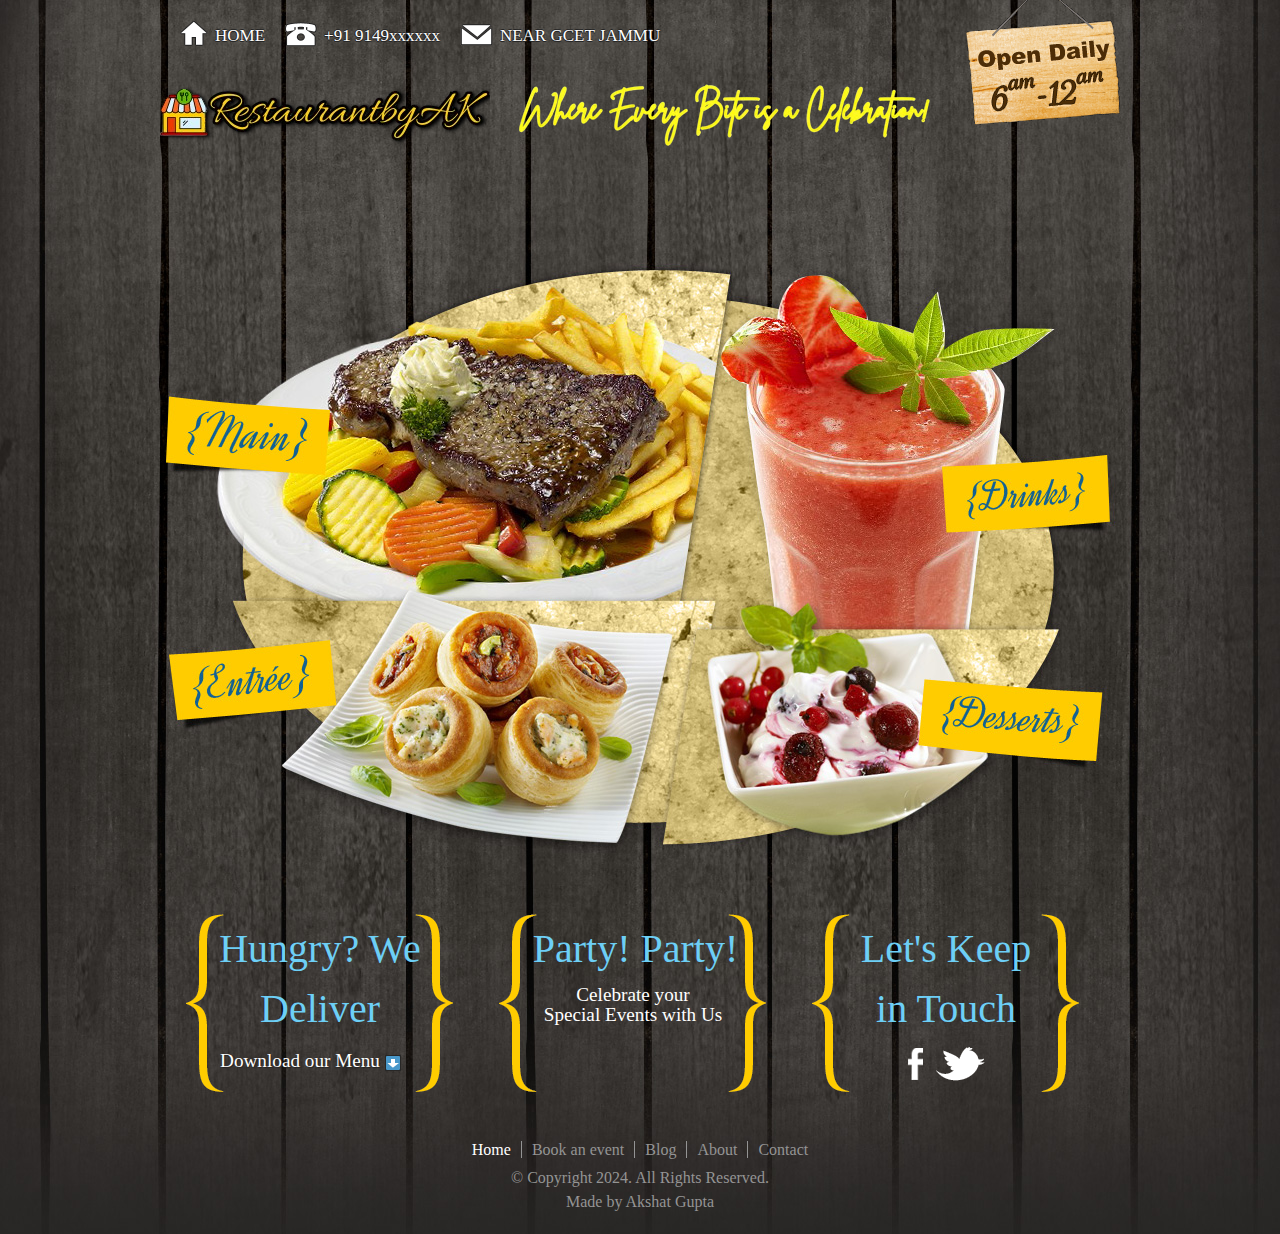
<file: index.html>
<!DOCTYPE html>
<html>

<head>
	<title>RestaurantbyAK</title>
	<meta charset="UTF-8">
	<link rel="stylesheet" type="text/css" href="css/style.css">
	</head>

<body>
	<div id="header">
		<span class="signboard"></span>
		<ul id="infos">
			<li class="home">
				<a href="index.html">HOME</a>
			</li>
			<li class="phone">
				<a href="contact.html">+91 9149xxxxxx</a>
			</li>
			<li class="address">
				<a href="contact.html">NEAR GCET JAMMU</a>
			</li>
		</ul>
		<a href="index.html" id="logo"></a>
		<a href="entree.html" class="tagline"></a>
	</div>

	<div id="body">
		<ul id="featured">
			<li class="main">
				<a href="menu.html"></a>
			</li>
			<li class="drinks">
				<a href="drinks.html"></a>
			</li>
			<li class="entree">
				<a href="entree.html"></a>
			</li>
			<li class="desserts">
				<a href="desserts.html"></a>
			</li>
		</ul>
	</div>
	<div id="footer">
		<ul class="advertise">
			<li class="delivery">
				<h2>Hungry? We Deliver</h2>
				<a href="menu.html">Download our Menu</a>
			</li>
			<li class="event">
				<h2>Party! Party!</h2>
				<p>Celebrate your<br> Special Events with Us</p>
			</li>
			<li class="connect">
				<h2>Let's Keep in Touch</h2>
				<a href="#" target="_blank" class="fb" title="Facebook"></a>
				<a href="#" target="_blank" class="twitr" title="Twitter"></a>
			</li>
		</ul>
		<div>
			<ul class="navigation">
				<li class="selected"><a href="index.html">Home</a></li>
				<li><a href="booking.html">Book an event</a></li>
				<li><a href="blog.html">Blog</a></li>
				<li><a href="about.html">About</a></li>
				<li class="last"><a href="contact.html">Contact</a></li>
			</ul>
			<span>&copy; Copyright 2024. All Rights Reserved.<br> Made by Akshat Gupta</span>
		</div>
	</div>
</body>

</html>
</file>
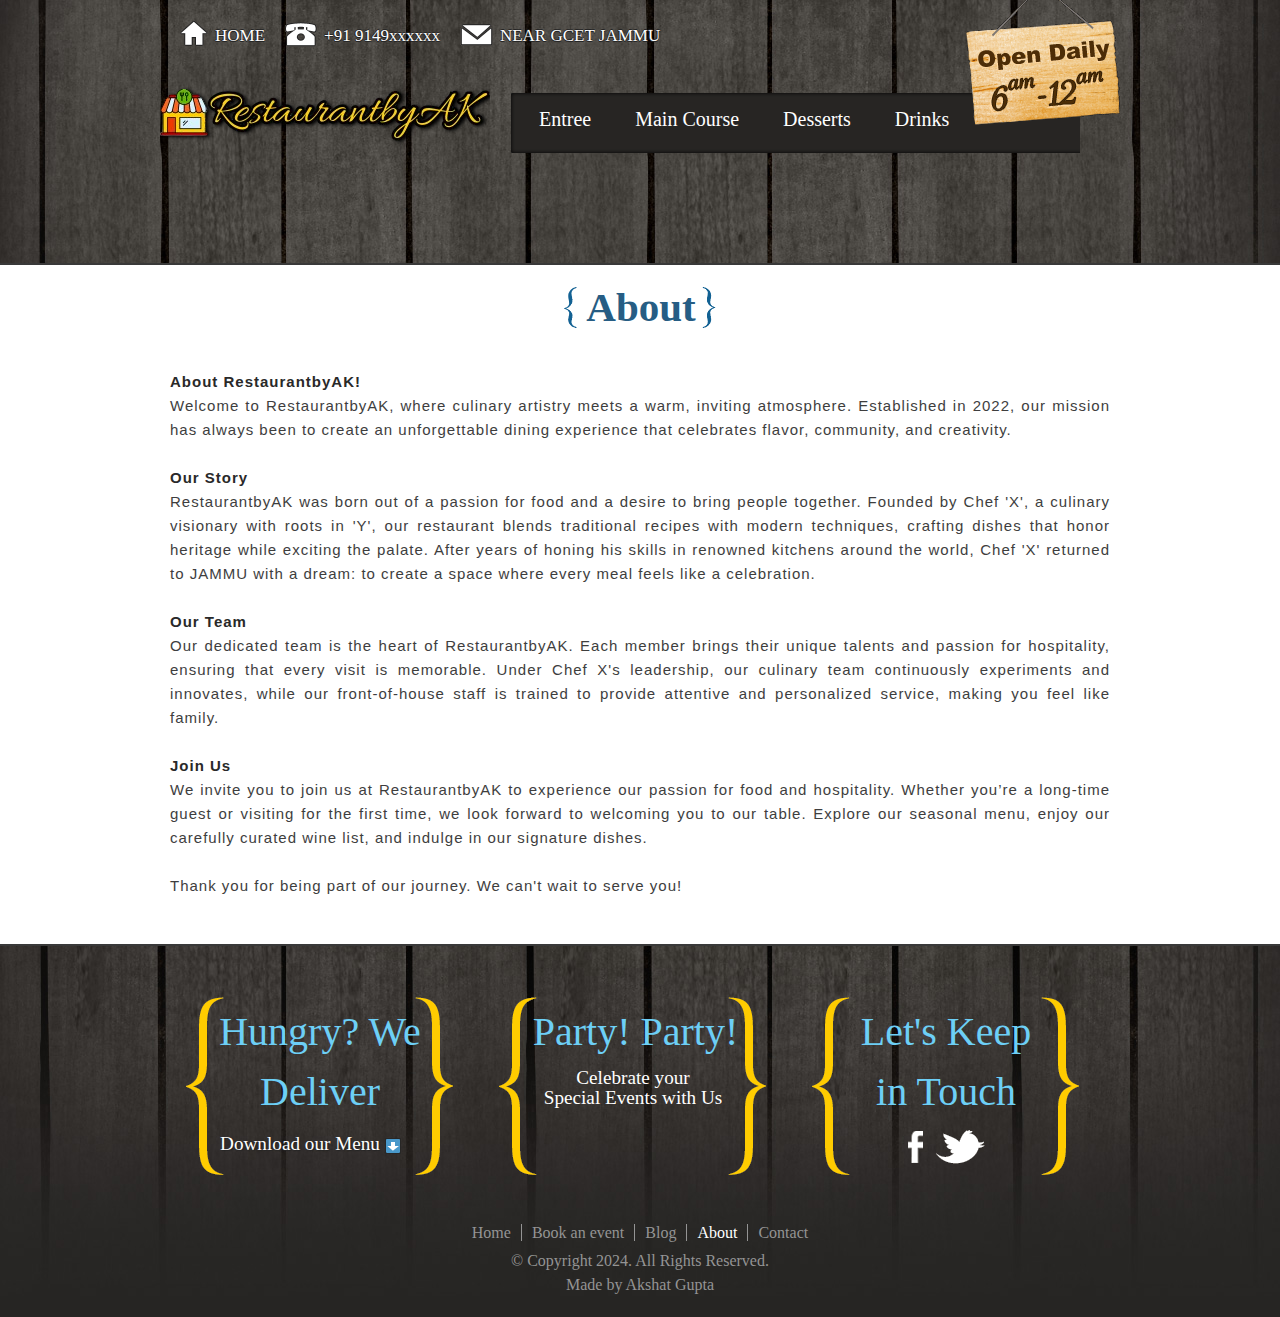
<file: about.html>
<!DOCTYPE html>
<html>

<head>
	<title>About - RestaurantbyAK</title>
	<meta charset="UTF-8">
	<link rel="stylesheet" type="text/css" href="css/style.css">
</head>

<body>
	<div id="header">
		<span class="signboard"></span>
		<ul id="infos">
			<li class="home">
				<a href="index.html">HOME</a>
			</li>
			<li class="phone">
				<a href="contact.html">+91 9149xxxxxx</a>
			</li>
			<li class="address">
				<a href="contact.html">NEAR GCET JAMMU</a>
			</li>
		</ul>

		<a href="index.html" id="logo"></a>
		<ul id="navigation">
			<li><a href="entree.html"><span>Entree</span></a></li>
			<li class="main"><a href="menu.html"><span>Main Course</span></a></li>
			<li><a href="desserts.html"><span>Desserts</span></a></li>
			<li><a href="drinks.html"><span>Drinks</span></a></li>
		</ul>
	</div>
	<div id="contents">
		<h2 class="aboutus"><span>About</span></h2>
		<div id="aboutus">
			<h3>About RestaurantbyAK!</h3>
			<p>
				Welcome to RestaurantbyAK, where culinary artistry meets a warm, inviting atmosphere. Established in
				2022, our mission has always been to create an unforgettable dining experience that celebrates flavor,
				community, and creativity.</p>
			<h3>Our Story</h3>
			<p>
				RestaurantbyAK was born out of a passion for food and a desire to bring people together. Founded by Chef
				'X', a culinary visionary with roots in 'Y', our restaurant blends traditional recipes with modern
				techniques, crafting dishes that honor heritage while exciting the palate. After years of honing his
				skills in renowned kitchens around the world, Chef 'X' returned to JAMMU with a dream: to create a space
				where every meal feels like a celebration.
			</p>
			<h3>Our Team</h3>
			<p>
				Our dedicated team is the heart of RestaurantbyAK. Each member brings their unique talents and passion
				for hospitality, ensuring that every visit is memorable. Under Chef X's leadership, our culinary team
				continuously experiments and innovates, while our front-of-house staff is trained to provide attentive
				and personalized service, making you feel like family.
			</p>
			<h3>Join Us</h3>
			<p>
				We invite you to join us at RestaurantbyAK to experience our passion for food and hospitality. Whether
				you’re a long-time guest or visiting for the first time, we look forward to welcoming you to our table.
				Explore our seasonal menu, enjoy our carefully curated wine list, and indulge in our signature dishes.
			</p>
			<p> Thank you for being part of our journey. We can't wait to serve you! </p>
		</div>
	</div>

	<div id="footer">
		<ul class="advertise">
			<li class="delivery">
				<h2>Hungry? We Deliver</h2>
				<a href="menu.html">Download our Menu</a>
			</li>
			<li class="event">
				<h2>Party! Party!</h2>
				<p>Celebrate your</p>
				<p>Special Events with Us</p>
			</li>
			<li class="connect">
				<h2>Let's Keep in Touch</h2>
				<a href="#" target="_blank" class="fb" title="Facebook"></a>
				<a href="#" target="_blank" class="twitr" title="Twitter"></a>
			</li>
		</ul>
		<div>
			<ul class="navigation">
				<li><a href="index.html">Home</a></li>
				<li><a href="booking.html">Book an event</a></li>
				<li><a href="blog.html">Blog</a></li>
				<li class="selected"><a href="about.html">About</a></li>
				<li class="last"><a href="contact.html">Contact</a></li>
			</ul>
			<span>&copy; Copyright 2024. All Rights Reserved.<br>Made by Akshat Gupta</span>
		</div>
	</div>
</body>

</html>
</file>
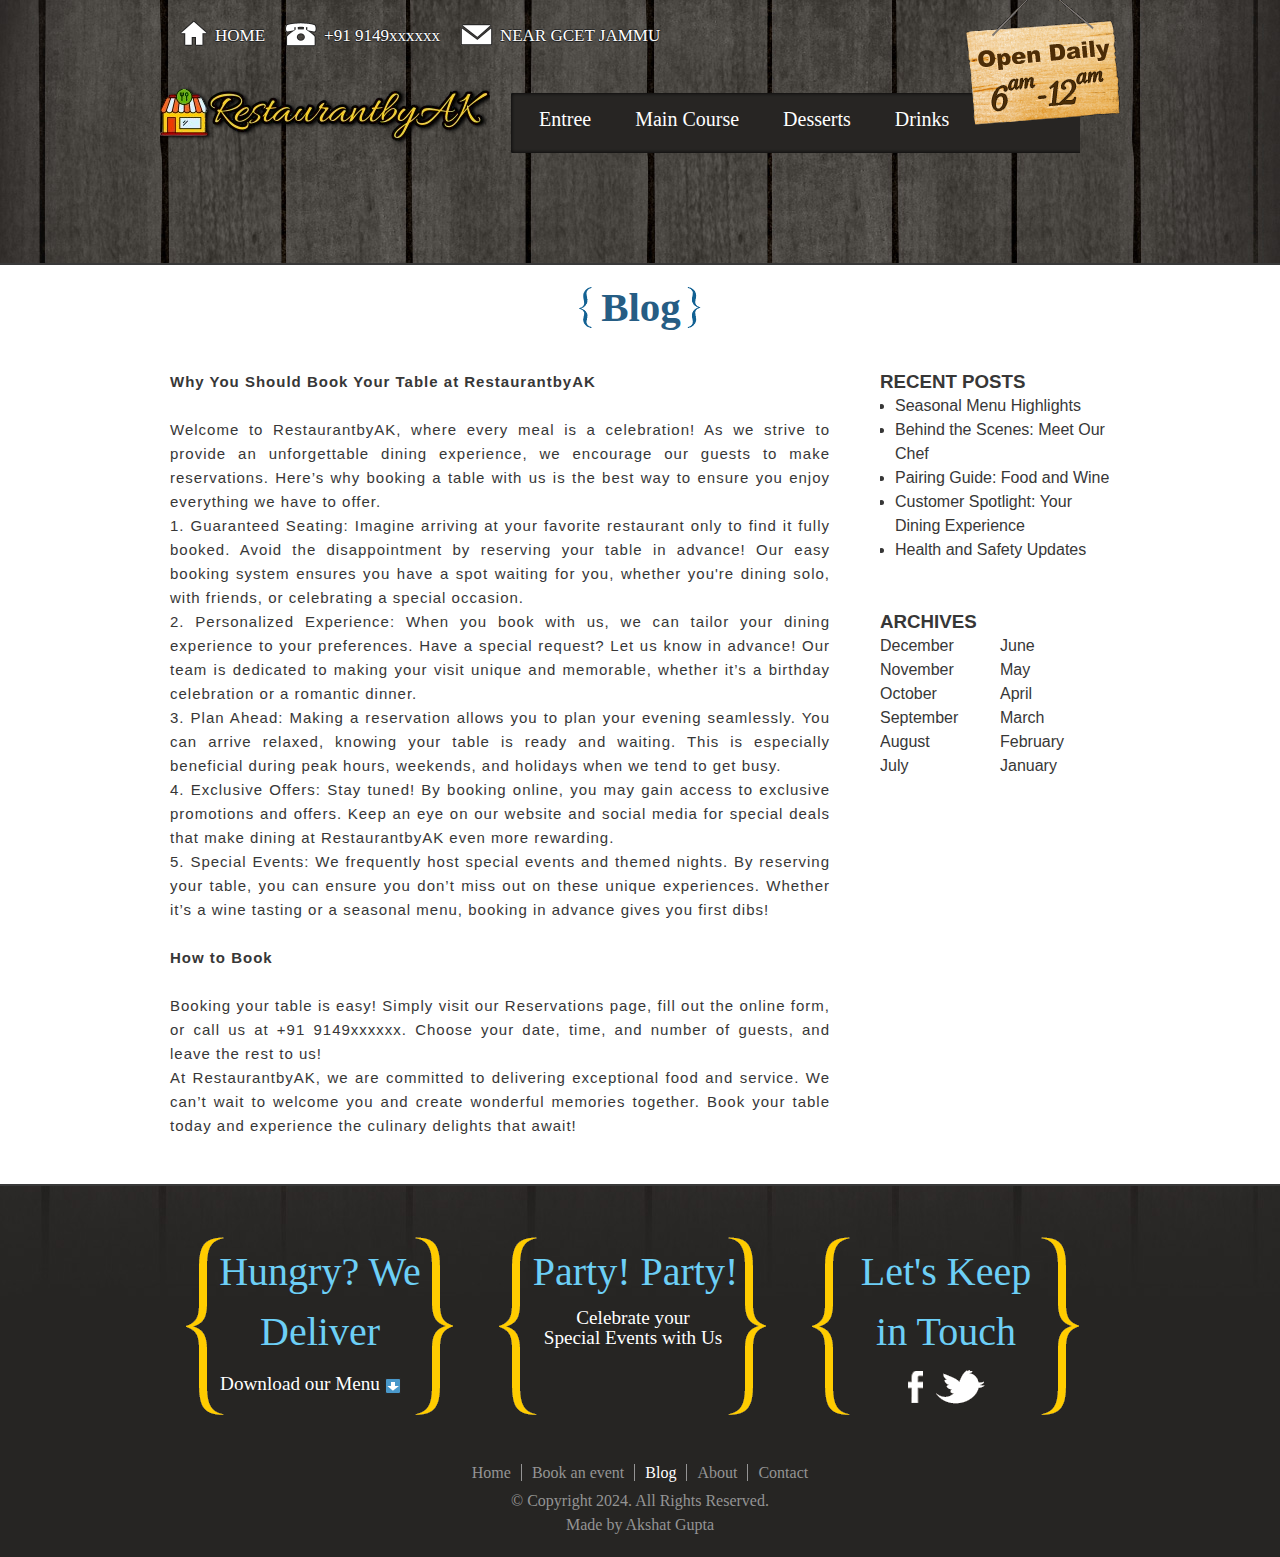
<file: blog.html>
<!DOCTYPE html>
<html>

<head>
	<title>Blog - RestaurantbyAK</title>
	<meta charset="UTF-8">
	<link rel="stylesheet" type="text/css" href="css/style.css">
</head>

<body>
	<div id="header">
		<span class="signboard"></span>
		<ul id="infos">
			<li class="home">
				<a href="index.html">HOME</a>
			</li>
			<li class="phone">
				<a href="contact.html">+91 9149xxxxxx</a>
			</li>
			<li class="address">
				<a href="contact.html">NEAR GCET JAMMU</a>
			</li>
		</ul>
		<a href="index.html" id="logo"></a>
		<ul id="navigation">
			<li><a href="entree.html"><span>Entree</span></a></li>
			<li class="main"><a href="menu.html"><span>Main Course</span></a></li>
			<li><a href="desserts.html"><span>Desserts</span></a></li>
			<li><a href="drinks.html"><span>Drinks</span></a></li>
		</ul>
	</div>
	<div id="contents">
		<h2><span>Blog</span></h2>
		<div id="blogs">
			<div class="sidebar">
				<div class="posts">
					<h3>Recent Posts</h3>
					<ul>
						<li><a href="blog.html">Seasonal Menu Highlights</a></li>
						<li><a href="blog.html">Behind the Scenes: Meet Our Chef</a></li>
						<li><a href="blog.html">Pairing Guide: Food and Wine</a></li>
						<li><a href="blog.html">Customer Spotlight: Your Dining Experience</a></li>
						<li><a href="blog.html">Health and Safety Updates</a></li>
					</ul>
				</div>
				<div class="archives">
					<h3>Archives</h3>
					<ul>
						<li><a href="">December</a></li>
						<li><a href="">June</a></li>
						<li><a href="">November</a></li>
						<li><a href="">May</a></li>
						<li><a href="">October</a></li>
						<li><a href="">April</a></li>
						<li><a href="">September</a></li>
						<li><a href="">March</a></li>
						<li><a href="">August</a></li>
						<li><a href="">February</a></li>
						<li><a href="">July</a></li>
						<li><a href="">January</a></li>
					</ul>
				</div>
			</div>
			<div class="section">
				<p> <b>Why You Should Book Your Table at RestaurantbyAK</b><br>
					Welcome to RestaurantbyAK, where every meal is a celebration! As we strive to provide an
					unforgettable dining experience, we encourage our guests to make reservations. Here’s why booking a
					table with us is the best way to ensure you enjoy everything we have to offer.
					<br>
					1. Guaranteed Seating:
					Imagine arriving at your favorite restaurant only to find it fully booked. Avoid the disappointment
					by reserving your table in advance! Our easy booking system ensures you have a spot waiting for you,
					whether you're dining solo, with friends, or celebrating a special occasion.
					<br>
					2. Personalized Experience:
					When you book with us, we can tailor your dining experience to your preferences. Have a special
					request? Let us know in advance! Our team is dedicated to making your visit unique and memorable,
					whether it’s a birthday celebration or a romantic dinner.
					<br>
					3. Plan Ahead:
					Making a reservation allows you to plan your evening seamlessly. You can arrive relaxed, knowing
					your table is ready and waiting. This is especially beneficial during peak hours, weekends, and
					holidays when we tend to get busy.
					<br>
					4. Exclusive Offers:
					Stay tuned! By booking online, you may gain access to exclusive promotions and offers. Keep an eye
					on our website and social media for special deals that make dining at RestaurantbyAK even more
					rewarding.
					<br>
					5. Special Events:
					We frequently host special events and themed nights. By reserving your table, you can ensure you
					don’t miss out on these unique experiences. Whether it’s a wine tasting or a seasonal menu, booking
					in advance gives you first dibs!
					<br>
				<p><b>How to Book</b>
					<br>Booking your table is easy! Simply visit our Reservations page, fill out the online form, or
					call us at +91 9149xxxxxx. Choose your date, time, and number of guests, and leave the rest to us!
					<br>
					At RestaurantbyAK, we are committed to delivering exceptional food and service. We can’t wait to
					welcome you and create wonderful memories together. Book your table today and experience the
					culinary delights that await!
				</p>
			</div>
		</div>
	</div>
	<div id="footer">
		<ul class="advertise">
			<li class="delivery">
				<h2>Hungry? We Deliver</h2>
				<a href="menu.html">Download our Menu</a>
			</li>
			<li class="event">
				<h2>Party! Party!</h2>
				<p>Celebrate your</p>
				<p>Special Events with Us</p>
			</li>
			<li class="connect">
				<h2>Let's Keep in Touch</h2>
				<a href="#" target="_blank" class="fb" title="Facebook"></a>
				<a href="#" target="_blank" class="twitr" title="Twitter"></a>
			</li>
		</ul>
		<div>
			<ul class="navigation">
				<li><a href="index.html">Home</a></li>
				<li><a href="booking.html">Book an event</a></li>
				<li class="selected"><a href="blog.html">Blog</a></li>
				<li><a href="about.html">About</a></li>
				<li class="last"><a href="contact.html">Contact</a></li>
			</ul>
			<span>&copy; Copyright 2024. All Rights Reserved.<br>Made by Akshat Gupta</span>
		</div>
	</div>
</body>

</html>
</file>
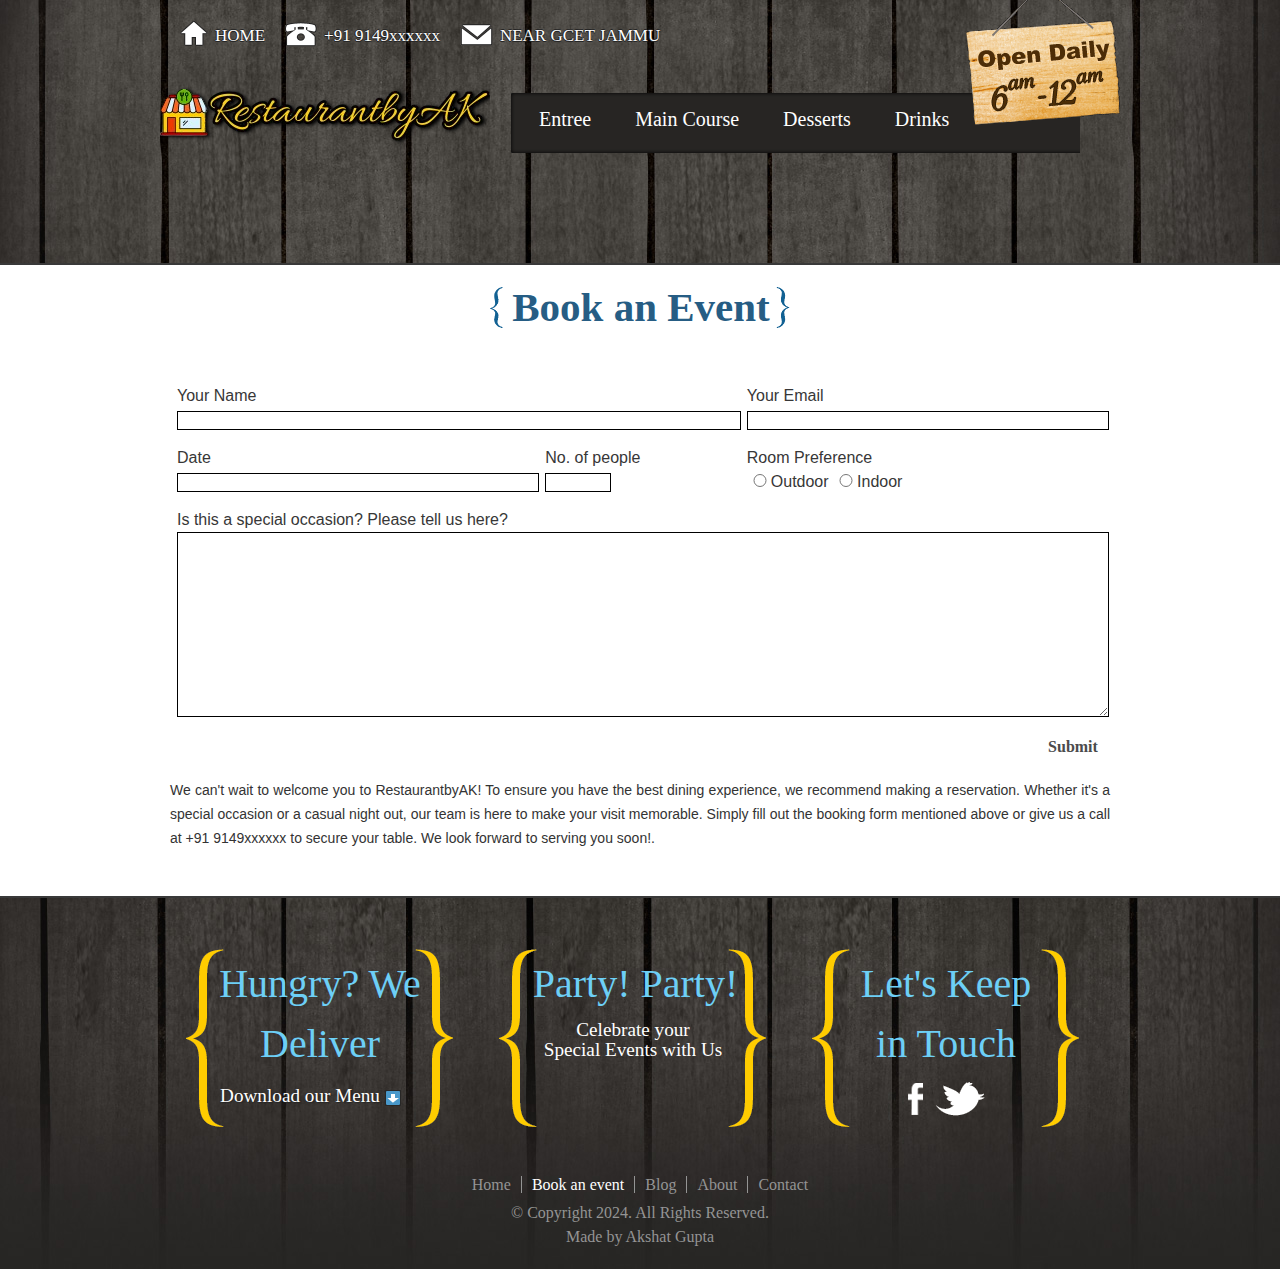
<file: booking.html>
<!DOCTYPE html>
<html>

<head>
	<title>Book An Event - RestaurantbyAK</title>
	<meta charset="UTF-8">
	<link rel="stylesheet" type="text/css" href="css/style.css">
</head>

<body>
	<div id="header">
		<span class="signboard"></span>
		<ul id="infos">
			<li class="home">
				<a href="index.html">HOME</a>
			</li>
			<li class="phone">
				<a href="contact.html">+91 9149xxxxxx</a>
			</li>
			<li class="address">
				<a href="contact.html">NEAR GCET JAMMU</a>
			</li>
		</ul>
		<a href="index.html" id="logo"></a>
		<ul id="navigation">
			<li><a href="entree.html"><span>Entree</span></a></li>
			<li class="main"><a href="menu.html"><span>Main Course</span></a></li>
			<li><a href="desserts.html"><span>Desserts</span></a></li>
			<li><a href="drinks.html"><span>Drinks</span></a></li>
		</ul>
	</div>
	<div id="contents">
		<h2 class="booking"><span>Book an Event</span></h2>
		<div id="booking">
			<form action="" method="">
				<table>
					<tbody>
						<tr>
							<td colspan="2"><span>Your Name</span><input type="text" class="name"></td>
							<td><span>Your Email</span><input type="text"></td>
						</tr>
						<tr>
							<td><span>Date</span><input type="text"></td>
							<td><span>No. of people</span><input type="text" class="number"></td>
							<td>
								<span>Room Preference</span>
								<label for="outdoor"><input type="radio" class="radio" id="outdoor"
										name="preference">Outdoor</label>
								<label for="indoor"><input type="radio" class="radio" id="indoor"
										name="preference">Indoor</label>
							</td>
						</tr>
						<tr>
							<td colspan="3">
								<span>Is this a special occasion? Please tell us here?</span>
								<textarea></textarea>
								<input type="submit" value="Submit" class="button">
							</td>
						</tr>
					</tbody>
				</table>
			</form>
			<p>
				We can't wait to welcome you to RestaurantbyAK! To ensure you have the best dining experience, we
				recommend making a reservation. Whether it's a special occasion or a casual night out, our team is here
				to make your visit memorable. Simply fill out the booking form mentioned above or give us a call at +91
				9149xxxxxx to secure your table. We look forward to serving you soon!</a>.
			</p>
		</div>
	</div>
	<div id="footer">
		<ul class="advertise">
			<li class="delivery">
				<h2>Hungry? We Deliver</h2>
				<a href="menu.html">Download our Menu</a>
			</li>
			<li class="event">
				<h2>Party! Party!</h2>
				<p>Celebrate your</p>
				<p>Special Events with Us</p>
			</li>
			<li class="connect">
				<h2>Let's Keep in Touch</h2>
				<a href="#" target="_blank" class="fb" title="Facebook"></a>
				<a href="#" target="_blank" class="twitr" title="Twitter"></a>
			</li>
		</ul>
		<div>
			<ul class="navigation">
				<li><a href="index.html">Home</a></li>
				<li class="selected"><a href="booking.html">Book an event</a></li>
				<li><a href="blog.html">Blog</a></li>
				<li><a href="about.html">About</a></li>
				<li class="last"><a href="contact.html">Contact</a></li>
			</ul>
			<span>&copy; Copyright 2024. All Rights Reserved.<br>Made by Akshat Gupta</span>
		</div>
	</div>
</body>

</html>
</file>
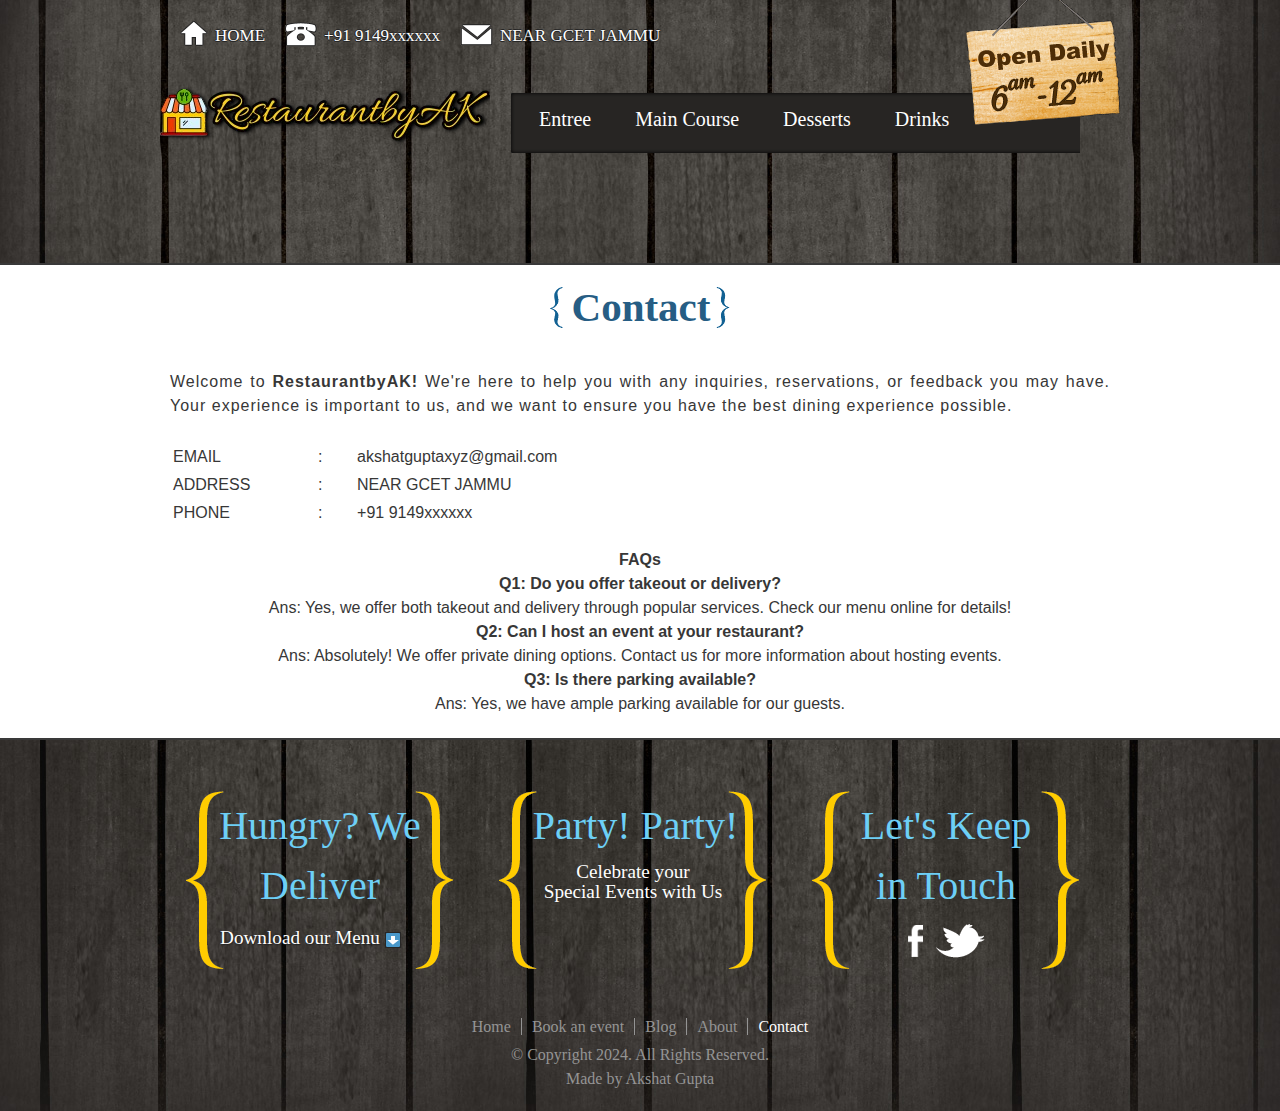
<file: contact.html>
<!DOCTYPE html>
<html>

<head>
	<title>Contact Us - RestaurantbyAK</title>
	<meta charset="UTF-8">
	<link rel="stylesheet" type="text/css" href="css/style.css">
</head>

<body>
	<div id="header">
		<span class="signboard"></span>
		<ul id="infos">
			<li class="home">
				<a href="index.html">HOME</a>
			</li>
			<li class="phone">
				<a href="contact.html">+91 9149xxxxxx</a>
			</li>
			<li class="address">
				<a href="contact.html">NEAR GCET JAMMU</a>
			</li>
		</ul>
		<a href="index.html" id="logo"></a>
		<ul id="navigation">
			<li><a href="entree.html"><span>Entree</span></a></li>
			<li class="main"><a href="menu.html"><span>Main Course</span></a></li>
			<li><a href="desserts.html"><span>Desserts</span></a></li>
			<li><a href="drinks.html"><span>Drinks</span></a></li>
		</ul>
	</div>

	<div id="contents">
		<h2 class="contact-us"><span>Contact</span></h2>
		<div>
			<p>Welcome to <b>RestaurantbyAK!</b>
				We're here to help you with any inquiries, reservations, or feedback you may have. Your experience is
				important to us, and we want to ensure you have the best dining experience possible.</p>
			<table class="contact-details">
				<tbody>
					<tr>
						<td>EMAIL</td>
						<td>:</td>
						<td>akshatguptaxyz@gmail.com</td>
					</tr>
					<tr>
						<td>ADDRESS</td>
						<td>:</td>
						<td>NEAR GCET JAMMU</td>
					</tr>
					<tr>
						<td>PHONE</td>
						<td>:</td>
						<td>+91 9149xxxxxx</td>
					</tr>
				</tbody>
			</table>
		</div>
		<div>
			<b> FAQs </b> <br>
			<b>Q1: Do you offer takeout or delivery?</b> <br>
			Ans: Yes, we offer both takeout and delivery through popular services. Check our menu online for details!
			<br>
			<b>Q2: Can I host an event at your restaurant?</b> <br>
			Ans: Absolutely! We offer private dining options. Contact us for more information about hosting events.
			<br>
			<b>Q3: Is there parking available?</b> <br>
			Ans: Yes, we have ample parking available for our guests.
		</div>
	</div>
	<div id="footer">
		<ul class="advertise">
			<li class="delivery">
				<h2>Hungry? We Deliver</h2>
				<a href="menu.html">Download our Menu</a>
			</li>
			<li class="event">
				<h2>Party! Party!</h2>
				<p>Celebrate your</p>
				<p>Special Events with Us</p>
			</li>
			<li class="connect">
				<h2>Let's Keep in Touch</h2>
				<a href="#" target="_blank" class="fb" title="Facebook"></a>
				<a href="#" target="_blank" class="twitr" title="Twitter"></a>
			</li>
		</ul>
		<div>
			<ul class="navigation">
				<li><a href="index.html">Home</a></li>
				<li><a href="booking.html">Book an event</a></li>
				<li><a href="blog.html">Blog</a></li>
				<li><a href="about.html">About</a></li>
				<li class="last selected"><a href="contact.html">Contact</a></li>
			</ul>
			<span>&copy; Copyright 2024. All Rights Reserved.<br>Made by Akshat Gupta</span>
		</div>
	</div>
</body>

</html>
</file>
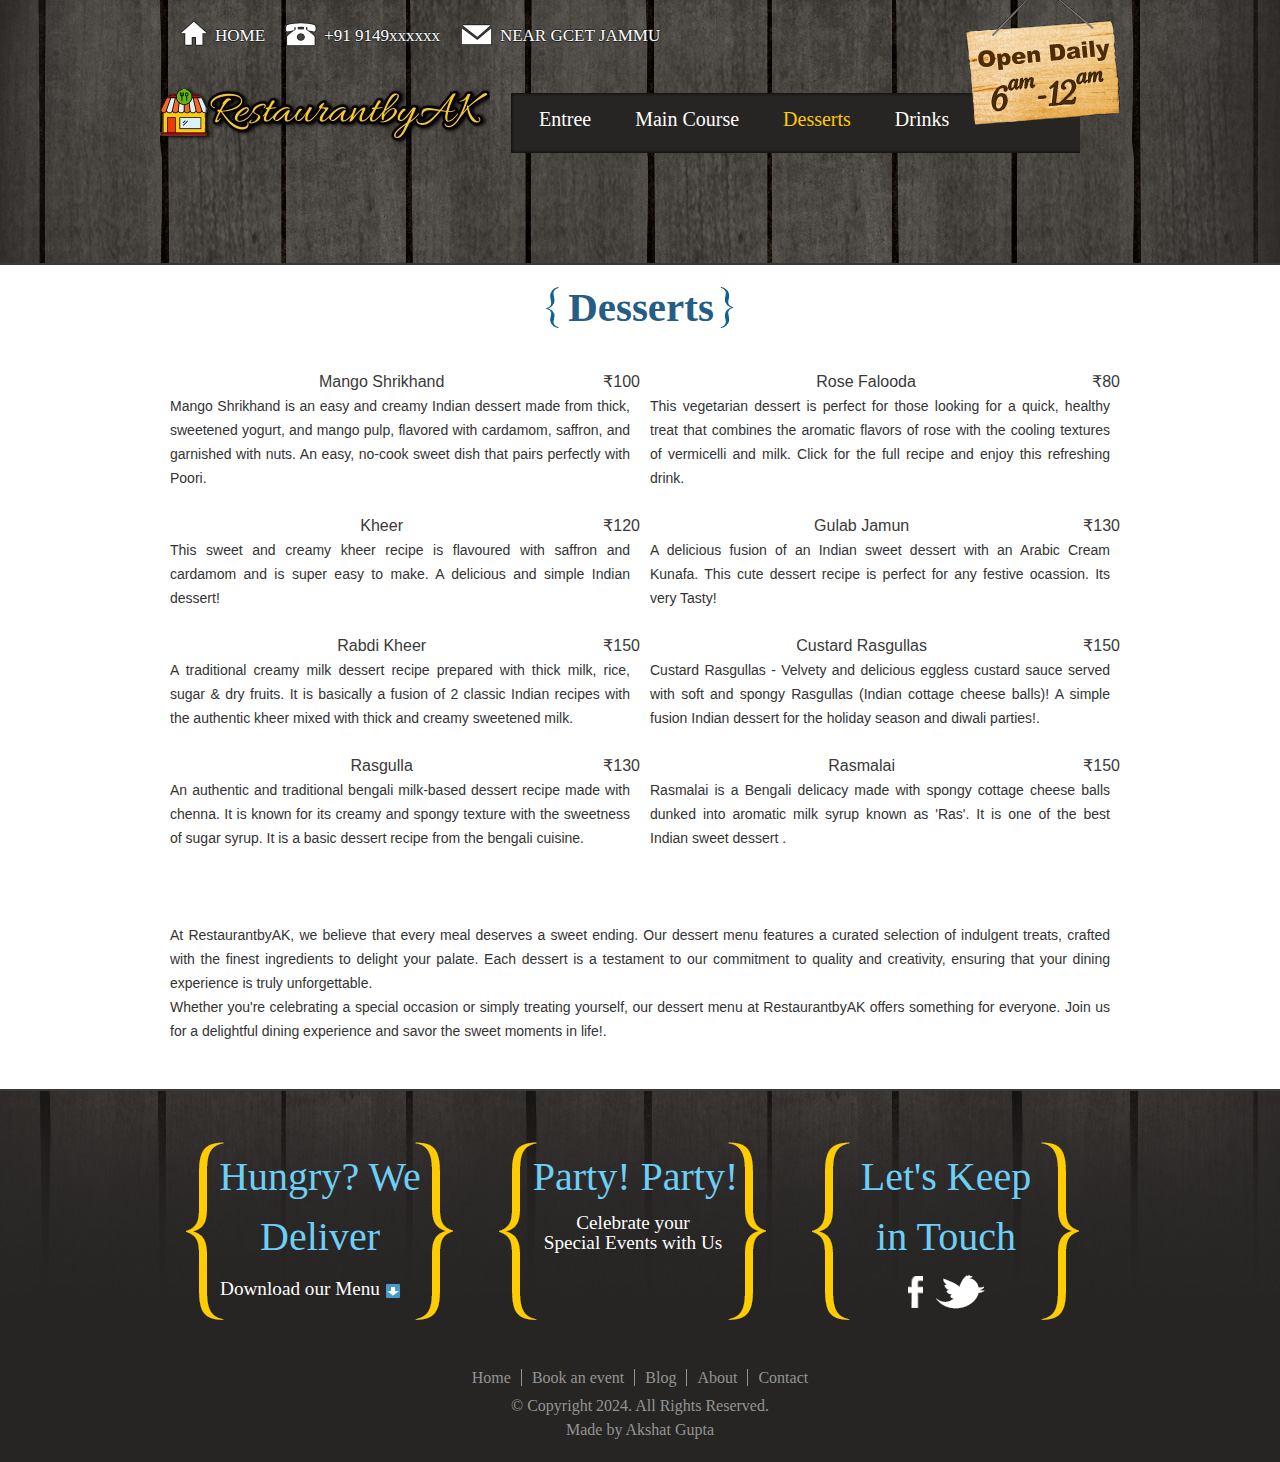
<file: desserts.html>
<!DOCTYPE html>
<html>

<head>
	<title>Desserts - RestaurantbyAK</title>
	<meta charset="UTF-8">
	<link rel="stylesheet" type="text/css" href="css/style.css">
</head>

<body>
	<div id="header">
		<span class="signboard"></span>

		<ul id="infos">
			<li class="home">
				<a href="index.html">HOME</a>
			</li>
			<li class="phone">
				<a href="contact.html">+91 9149xxxxxx</a>
			</li>
			<li class="address">
				<a href="contact.html">NEAR GCET JAMMU</a>
			</li>
		</ul>

		<a href="index.html" id="logo"></a>
		<ul id="navigation">
			<li><a href="entree.html"><span>Entree</span></a></li>
			<li class="main"><a href="menu.html"><span>Main Course</span></a></li>
			<li class="current"><a href="desserts.html"><span>Desserts</span></a></li>
			<li><a href="drinks.html"><span>Drinks</span></a></li>
		</ul>
	</div>

	<div id="contents">
		<h2><span>Desserts</span></h2>
		<div id="menus">
			<ul>
				<li>
					<span class="price">₹100</span>
					Mango Shrikhand
					<p>Mango Shrikhand is an easy and creamy Indian dessert made from thick, sweetened
						yogurt, and mango pulp, flavored with cardamom, saffron, and garnished with nuts. An easy,
						no-cook sweet dish that pairs perfectly with Poori.</p>
				</li>
				<li>
					<span class="price">₹80</span>
					Rose Falooda
					<p>This vegetarian dessert is perfect for those looking for a quick, healthy treat that combines the
						aromatic flavors of rose with the cooling textures of vermicelli and milk. Click for the full
						recipe and enjoy this refreshing drink.</p>
				</li>
				<li>
					<span class="price">₹120</span>
					Kheer
					<p>This sweet and creamy kheer recipe is flavoured with saffron and cardamom and is super easy to
						make. A delicious and simple Indian dessert!</p>
				</li>
				<li>
					<span class="price">₹130</span>
					Gulab Jamun
					<p>A delicious fusion of an Indian sweet dessert with an Arabic Cream Kunafa. This cute dessert
						recipe is perfect for any festive ocassion. Its very Tasty!</p>
				</li>
				<li>
					<span class="price">₹150</span>
					Rabdi Kheer
					<p>A traditional creamy milk dessert recipe prepared with thick milk, rice, sugar & dry fruits. It
						is basically a fusion of 2 classic Indian recipes with the authentic kheer mixed with thick and
						creamy sweetened milk.</p>
				</li>
				<li>
					<span class="price">₹150</span>
					Custard Rasgullas
					<p>Custard Rasgullas - Velvety and delicious eggless custard sauce served with soft and spongy
						Rasgullas (Indian cottage cheese balls)! A simple fusion Indian dessert for the holiday season
						and diwali parties!.</p>
				</li>
				<li>
					<span class="price">₹130</span>
					Rasgulla
					<p>An authentic and traditional bengali milk-based dessert recipe made with chenna. It is known for
						its creamy and spongy texture with the sweetness of sugar syrup. It is a basic dessert recipe
						from the bengali cuisine. </p>
				</li>
				<li>
					<span class="price">₹150</span>
					Rasmalai
					<p>Rasmalai is a Bengali delicacy made with spongy cottage cheese balls dunked into aromatic milk
						syrup known as 'Ras'. It is one of the best Indian sweet dessert .</p>
				</li>
			</ul>
			</li>
			</ul>
			<p>
				At RestaurantbyAK, we believe that every meal deserves a sweet ending. Our dessert menu features a
				curated selection of indulgent treats, crafted with the finest ingredients to delight your palate. Each
				dessert is a testament to our commitment to quality and creativity, ensuring that your dining experience
				is truly unforgettable.
				<br>Whether you're celebrating a special occasion or simply treating yourself, our dessert menu at
				RestaurantbyAK offers something for everyone. Join us for a delightful dining experience and savor the
				sweet moments in life!.
			</p>
		</div>
	</div>

	<div id="footer">
		<ul class="advertise">
			<li class="delivery">
				<h2>Hungry? We Deliver</h2>
				<a href="menu.html">Download our Menu</a>
			</li>
			<li class="event">
				<h2>Party! Party!</h2>
				<p>Celebrate your</p>
				<p>Special Events with Us</p>
			</li>
			<li class="connect">
				<h2>Let's Keep in Touch</h2>
				<a href="#" target="_blank" class="fb" title="Facebook"></a>
				<a href="#" target="_blank" class="twitr" title="Twitter"></a>
			</li>
		</ul>
		<div>
			<ul class="navigation">
				<li><a href="index.html">Home</a></li>
				<li><a href="booking.html">Book an event</a></li>
				<li><a href="blog.html">Blog</a></li>
				<li><a href="about.html">About</a></li>
				<li class="last"><a href="contact.html">Contact</a></li>
			</ul>
			<span>&copy; Copyright 2024. All Rights Reserved.<br>Made by Akshat Gupta</span>
		</div>
	</div>
</body>

</html>
</file>
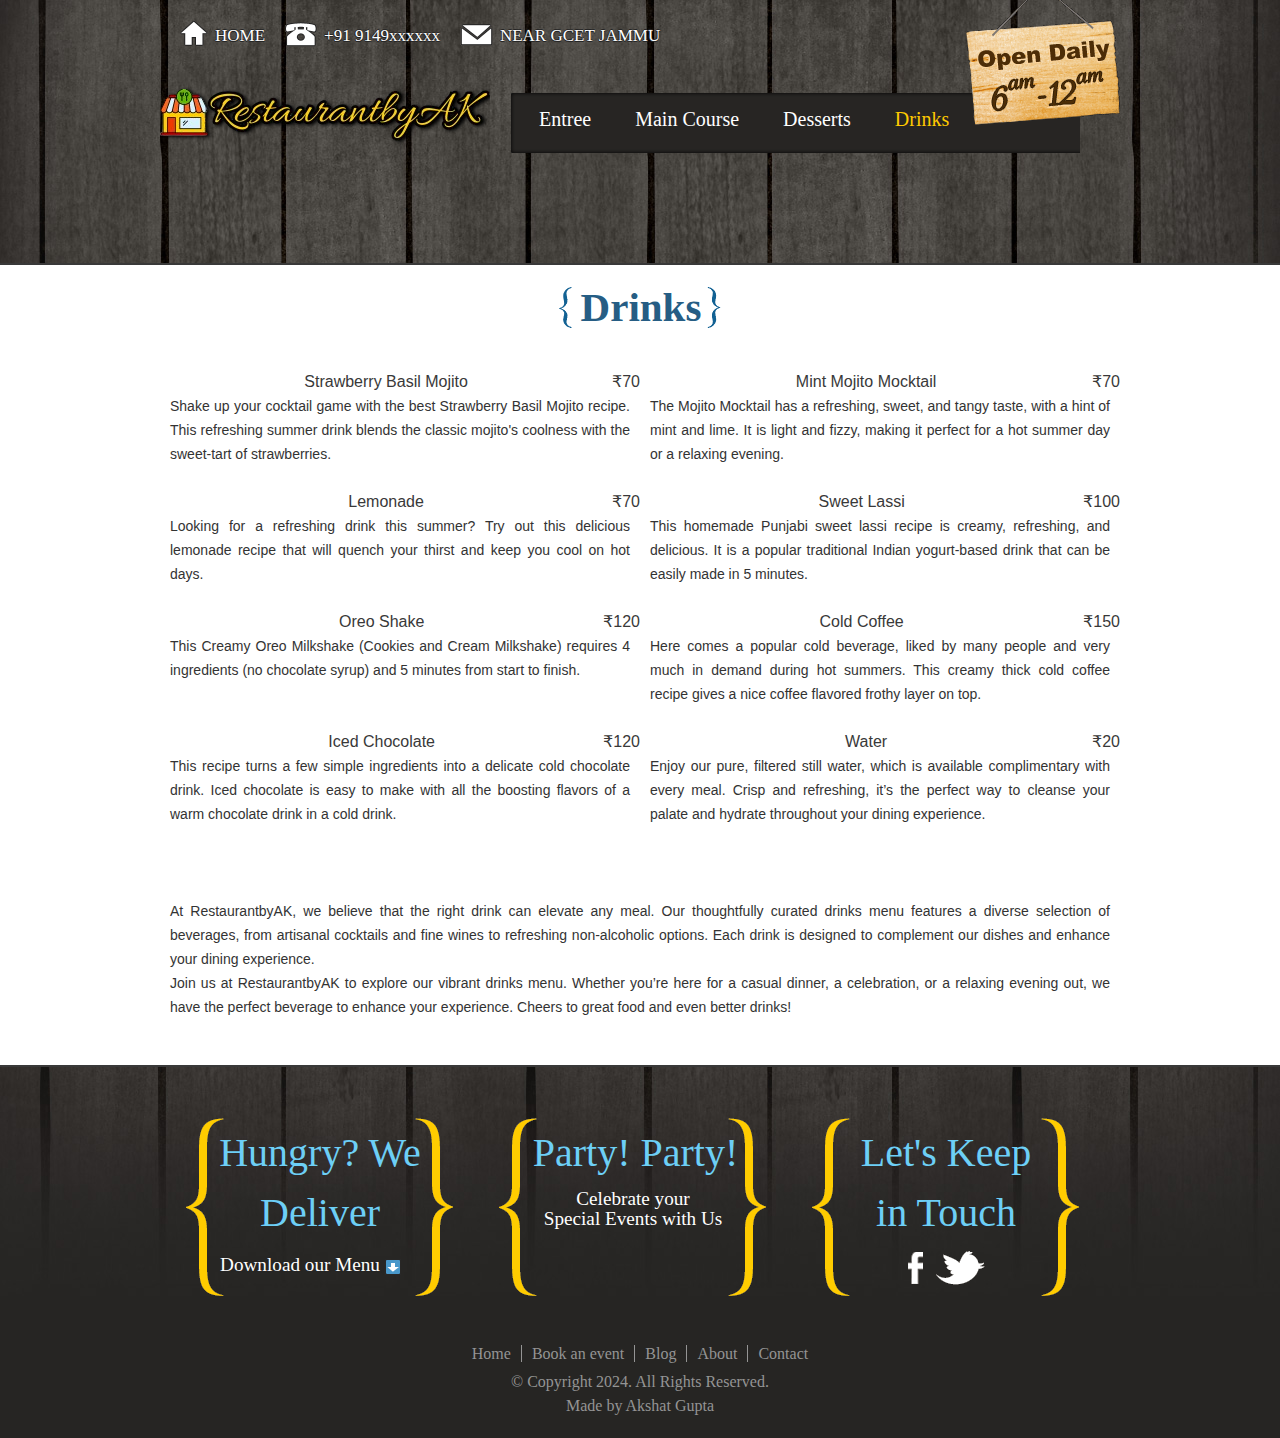
<file: drinks.html>
<!DOCTYPE html>
<html>

<head>
	<title>Drinks - RestaurantbyAK</title>
	<meta charset="UTF-8">
	<link rel="stylesheet" type="text/css" href="css/style.css">

<body>
	<div id="header">
		<span class="signboard"></span>

		<ul id="infos">
			<li class="home">
				<a href="index.html">HOME</a>
			</li>
			<li class="phone">
				<a href="contact.html">+91 9149xxxxxx</a>
			</li>
			<li class="address">
				<a href="contact.html">NEAR GCET JAMMU</a>
			</li>
		</ul>

		<a href="index.html" id="logo"></a>
		<ul id="navigation">
			<li><a href="entree.html"><span>Entree</span></a></li>
			<li class="main"><a href="menu.html"><span>Main Course</span></a></li>
			<li><a href="desserts.html"><span>Desserts</span></a></li>
			<li class="current"><a href="drinks.html"><span>Drinks</span></a></li>
		</ul>
	</div>
	<div id="contents">
		<h2><span>Drinks</span></h2>
		<div id="menus">
			<ul>
				<li>
					<span class="price">₹70</span>
					Strawberry Basil Mojito
					<p>Shake up your cocktail game with the best Strawberry Basil Mojito recipe. This refreshing summer
						drink blends the classic mojito's coolness with the sweet-tart of strawberries.</p>
				</li>
				<li>
					<span class="price">₹70</span>
					Mint Mojito Mocktail
					<p>The Mojito Mocktail has a refreshing, sweet, and tangy taste, with a hint of mint and lime. It is
						light and fizzy, making it perfect for a hot summer day or a relaxing evening.</p>
				</li>
				<li>
					<span class="price">₹70</span>
					Lemonade
					<p>Looking for a refreshing drink this summer? Try out this delicious lemonade recipe that will
						quench your thirst and keep you cool on hot days.</p>
				</li>
				<li>
					<span class="price">₹100</span>
					Sweet Lassi
					<p>This homemade Punjabi sweet lassi recipe is creamy, refreshing, and delicious. It is a popular
						traditional Indian yogurt-based drink that can be easily made in 5 minutes.</p>
				</li>
				<li>
					<span class="price">₹120</span>
					Oreo Shake
					<p>This Creamy Oreo Milkshake (Cookies and Cream Milkshake) requires 4 ingredients (no chocolate
						syrup) and 5 minutes from start to finish.</p>
				</li>
				<li>
					<span class="price">₹150</span>
					Cold Coffee
					<p>Here comes a popular cold beverage, liked by many people and very much in demand during hot
						summers. This creamy thick cold coffee recipe gives a nice coffee flavored frothy layer on top.
					</p>
				</li>
				<li>
					<span class="price">₹120</span>
					Iced Chocolate
					<p>This recipe turns a few simple ingredients into a delicate cold chocolate drink. Iced chocolate
						is easy to make with all the boosting flavors of a warm chocolate drink in a cold drink.</p>
				</li>
				<li>
					<span class="price">₹20</span>
					Water
					<p>Enjoy our pure, filtered still water, which is available complimentary with every meal. Crisp and
						refreshing, it’s the perfect way to cleanse your palate and hydrate throughout your dining
						experience.</p>
				</li>
			</ul>
			<p>
				At RestaurantbyAK, we believe that the right drink can elevate any meal. Our thoughtfully curated drinks
				menu features a diverse selection of beverages, from artisanal cocktails and fine wines to refreshing
				non-alcoholic options. Each drink is designed to complement our dishes and enhance your dining
				experience.
				<br>Join us at RestaurantbyAK to explore our vibrant drinks menu. Whether you’re here for a casual
				dinner, a celebration, or a relaxing evening out, we have the perfect beverage to enhance your
				experience. Cheers to great food and even better drinks!
			</p>
		</div>
	</div>

	<div id="footer">
		<ul class="advertise">
			<li class="delivery">
				<h2>Hungry? We Deliver</h2>
				<a href="menu.html">Download our Menu</a>
			</li>
			<li class="event">
				<h2>Party! Party!</h2>
				<p>Celebrate your</p>
				<p>Special Events with Us</p>
			</li>
			<li class="connect">
				<h2>Let's Keep in Touch</h2>
				<a href="#" target="_blank" class="fb" title="Facebook"></a>
				<a href="#" target="_blank" class="twitr" title="Twitter"></a>
			</li>
		</ul>
		<div>
			<ul class="navigation">
				<li><a href="index.html">Home</a></li>
				<li><a href="booking.html">Book an event</a></li>
				<li><a href="blog.html">Blog</a></li>
				<li><a href="about.html">About</a></li>
				<li class="last"><a href="contact.html">Contact</a></li>
			</ul>
			<span>&copy; Copyright 2024. All Rights Reserved.<br>Made by Akshat Gupta</span>
		</div>
	</div>
</body>

</html>
</file>
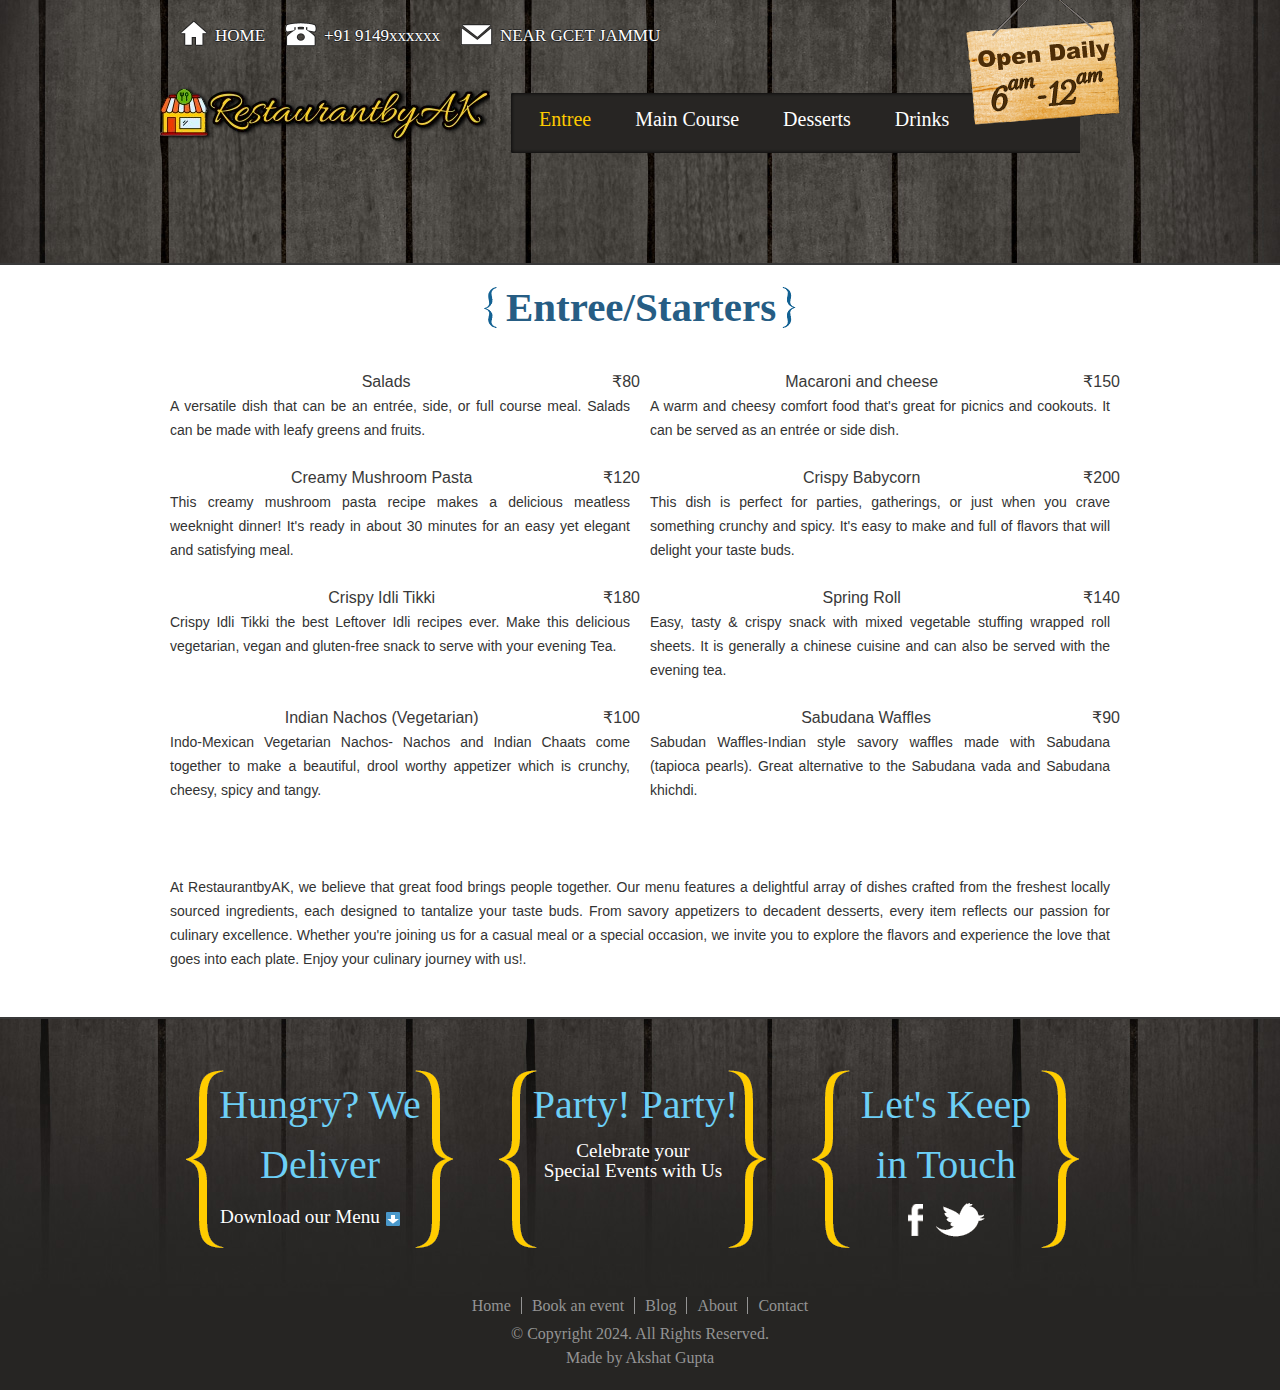
<file: entree.html>
<!DOCTYPE html>
<html>

<head>
	<title>Entree - RestaurantbyAK</title>
	<meta charset="UTF-8">
	<link rel="stylesheet" type="text/css" href="css/style.css">
</head>

<body>
	<div id="header">
		<span class="signboard"></span>

		<ul id="infos">
			<li class="home">
				<a href="index.html">HOME</a>
			</li>
			<li class="phone">
				<a href="contact.html">+91 9149xxxxxx</a>
			</li>
			<li class="address">
				<a href="contact.html">NEAR GCET JAMMU</a>
			</li>
		</ul>

		<a href="index.html" id="logo"></a>
		<ul id="navigation">
			<li class="current"><a href="entree.html"><span>Entree</span></a></li>
			<li class="main"><a href="menu.html"><span>Main Course</span></a></li>
			<li><a href="desserts.html"><span>Desserts</span></a></li>
			<li><a href="drinks.html"><span>Drinks</span></a></li>
		</ul>
	</div>
	<div id="contents">
		<h2><span>Entree/Starters</span></h2>
		<div id="menus">
			<ul>
				<li>
					<span class="price">₹80</span>
					Salads
					<p>A versatile dish that can be an entrée, side, or full course meal. Salads can be made with leafy
						greens and fruits.</p>
				</li>
				<li>
					<span class="price">₹150</span>
					Macaroni and cheese
					<p>A warm and cheesy comfort food that's great for picnics and cookouts. It can be served as an
						entrée or side dish.</p>
				</li>
				<li>
					<span class="price">₹120</span>
					Creamy Mushroom Pasta
					<p>This creamy mushroom pasta recipe makes a delicious meatless weeknight dinner! It's ready in
						about 30 minutes for an easy yet elegant and satisfying meal.</p>
				</li>
				<li>
					<span class="price">₹200</span>
					Crispy Babycorn
					<p>This dish is perfect for parties, gatherings, or just when you crave something crunchy and spicy.
						It's easy to make and full of flavors that will delight your taste buds.</p>
				</li>
				<li>
					<span class="price">₹180</span>
					Crispy Idli Tikki
					<p>Crispy Idli Tikki the best Leftover Idli recipes ever. Make this delicious vegetarian, vegan and
						gluten-free snack to serve with your evening Tea.</p>
				</li>
				<li>
					<span class="price">₹140</span>
					Spring Roll
					<p>Easy, tasty & crispy snack with mixed vegetable stuffing wrapped roll sheets. It is generally a
						chinese cuisine and can also be served with the evening tea.</p>
				</li>
				<li>
					<span class="price">₹100</span>
					Indian Nachos (Vegetarian)
					<p>Indo-Mexican Vegetarian Nachos- Nachos and Indian Chaats come together to make a beautiful, drool
						worthy appetizer which is crunchy, cheesy, spicy and tangy.</p>
				</li>
				<li>
					<span class="price">₹90</span>
					Sabudana Waffles
					<p>Sabudan Waffles-Indian style savory waffles made with Sabudana (tapioca pearls). Great
						alternative to the Sabudana vada and Sabudana khichdi.</p>
				</li>
			</ul>
			<p>
				At RestaurantbyAK, we believe that great food brings people together. Our menu features a delightful
				array of dishes crafted from the freshest locally sourced ingredients, each designed to tantalize your
				taste buds. From savory appetizers to decadent desserts, every item reflects our passion for culinary
				excellence. Whether you're joining us for a casual meal or a special occasion, we invite you to explore
				the flavors and experience the love that goes into each plate. Enjoy your culinary journey with us!</a>.
			</p>
		</div>
	</div>
	<div id="footer">
		<ul class="advertise">
			<li class="delivery">
				<h2>Hungry? We Deliver</h2>
				<a href="menu.html">Download our Menu</a>
			</li>
			<li class="event">
				<h2>Party! Party!</h2>
				<p>Celebrate your</p>
				<p>Special Events with Us</p>
			</li>
			<li class="connect">
				<h2>Let's Keep in Touch</h2>
				<a href="#" target="_blank" class="fb" title="Facebook"></a>
				<a href="#" target="_blank" class="twitr" title="Twitter"></a>
			</li>
		</ul>
		<div>
			<ul class="navigation">
				<li><a href="index.html">Home</a></li>
				<li><a href="booking.html">Book an event</a></li>
				<li><a href="blog.html">Blog</a></li>
				<li><a href="about.html">About</a></li>
				<li class="last"><a href="contact.html">Contact</a></li>
			</ul>
			<span>&copy; Copyright 2024. All Rights Reserved.<br>Made by Akshat Gupta</span>
		</div>
	</div>
</body>

</html>
</file>
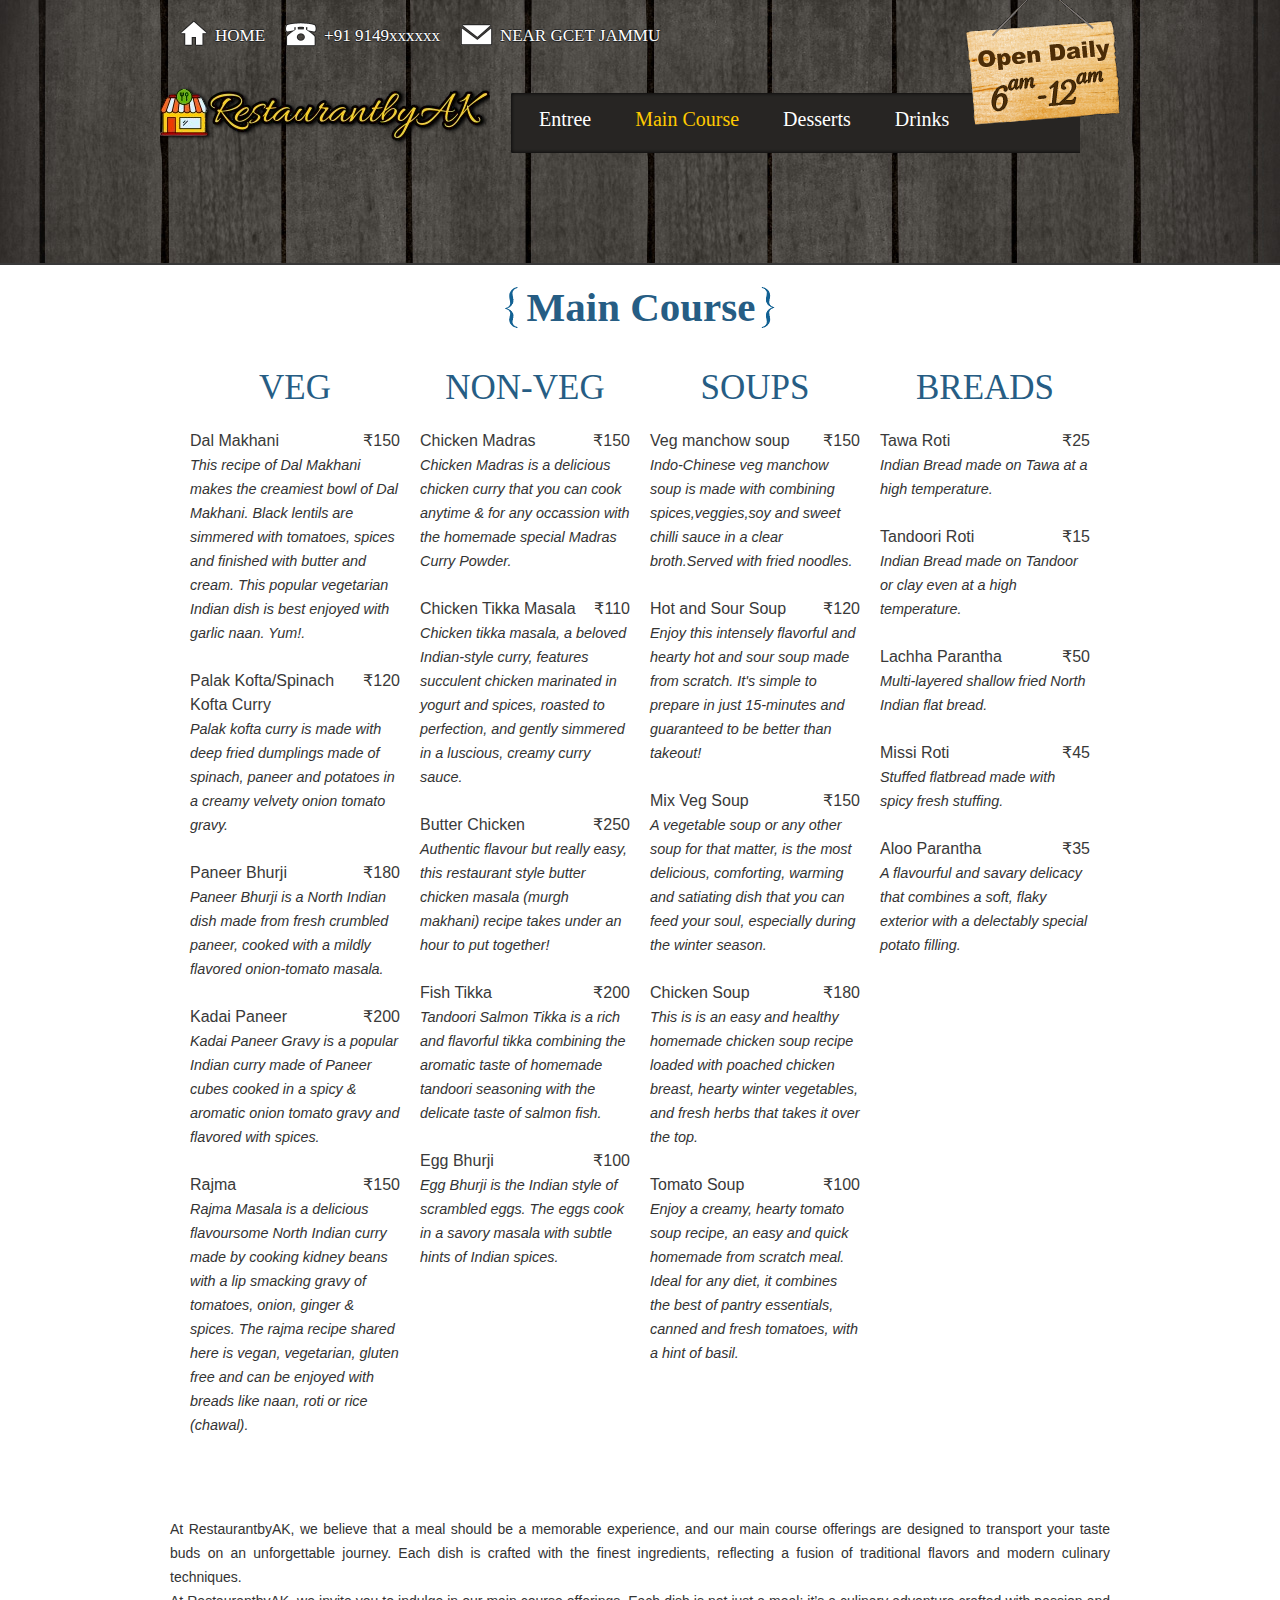
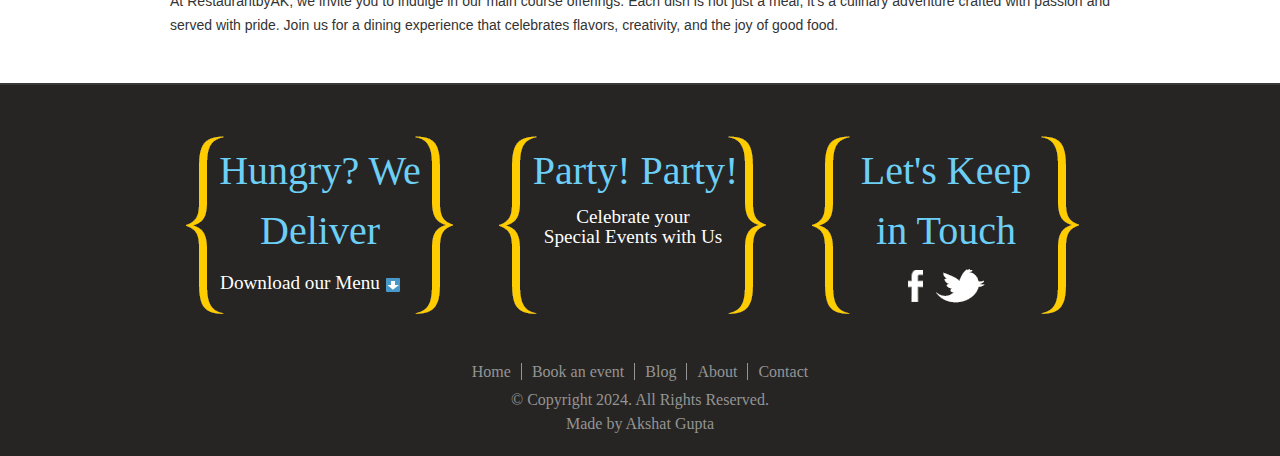
<file: menu.html>
<!DOCTYPE html>
<html>

<head>
	<title>Main Course - RestaurantbyAK</title>
	<meta charset="UTF-8">
	<link rel="stylesheet" type="text/css" href="css/style.css">
</head>

<body>
	<div id="header">
		<span class="signboard"></span>
		<ul id="infos">
			<li class="home">
				<a href="index.html">HOME</a>
			</li>
			<li class="phone">
				<a href="contact.html">+91 9149xxxxxx</a>
			</li>
			<li class="address">
				<a href="contact.html">NEAR GCET JAMMU</a>
			</li>
		</ul>
		<a href="index.html" id="logo"></a>
		<ul id="navigation">
			<li><a href="entree.html"><span>Entree</span></a></li>
			<li class="main current"><a href="menu.html"><span>Main Course</span></a></li>
			<li><a href="desserts.html"><span>Desserts</span></a></li>
			<li><a href="drinks.html"><span>Drinks</span></a></li>
		</ul>
	</div>
	<div id="contents">
		<h2 class="main-course"><span>Main Course</span></h2>
		<div id="menus">
			<ul class="main">
				<li>
					<h3>VEG</h3>
					<ul>
						<li>
							<span class="price">₹150</span>
							Dal Makhani
							<p>This recipe of Dal Makhani makes the creamiest bowl of Dal Makhani. Black lentils are
								simmered with tomatoes, spices and finished with butter and cream. This popular
								vegetarian Indian dish is best enjoyed with garlic naan. Yum!.</p>
						</li>
						<li>
							<span class="price">₹120</span>
							Palak Kofta/Spinach Kofta Curry
							<p>Palak kofta curry is made with deep fried dumplings made of spinach, paneer and potatoes
								in a creamy velvety onion tomato gravy.</p>
						</li>
						<li>
							<span class="price">₹180</span>
							Paneer Bhurji
							<p>Paneer Bhurji is a North Indian dish made from fresh crumbled paneer, cooked with a
								mildly flavored onion-tomato masala.</p>
						</li>
						<li>
							<span class="price">₹200</span>
							Kadai Paneer
							<p>Kadai Paneer Gravy is a popular Indian curry made of Paneer cubes cooked in a spicy &
								aromatic onion tomato gravy and flavored with spices.</p>
						</li>
						<li>
							<span class="price">₹150</span>
							Rajma
							<p>Rajma Masala is a delicious flavoursome North Indian curry made by cooking kidney beans
								with a lip smacking gravy of tomatoes, onion, ginger & spices. The rajma recipe shared
								here is vegan, vegetarian, gluten free and can be enjoyed with breads like naan, roti or
								rice (chawal).</p>
						</li>
					</ul>
				</li>
				<li>
					<h3>NON-VEG</h3>
					<ul>
						<li>
							<span class="price">₹150</span>
							Chicken Madras
							<p>Chicken Madras is a delicious chicken curry that you can cook anytime & for any occassion
								with the homemade special Madras Curry Powder.</p>
						</li>
						<li>
							<span class="price">₹110</span>
							Chicken Tikka Masala
							<p>Chicken tikka masala, a beloved Indian-style curry, features succulent chicken marinated
								in yogurt and spices, roasted to perfection, and gently simmered in a luscious, creamy
								curry sauce.</p>
						</li>
						<li>
							<span class="price">₹250</span>
							Butter Chicken
							<p>Authentic flavour but really easy, this restaurant style butter chicken masala (murgh
								makhani) recipe takes under an hour to put together! </p>
						</li>
						<li>
							<span class="price">₹200</span>
							Fish Tikka
							<p>Tandoori Salmon Tikka is a rich and flavorful tikka combining the aromatic taste of
								homemade tandoori seasoning with the delicate taste of salmon fish.</p>
						</li>
						<li>
							<span class="price">₹100</span>
							Egg Bhurji
							<p>Egg Bhurji is the Indian style of scrambled eggs. The eggs cook in a savory masala with
								subtle hints of Indian spices.</p>
						</li>
					</ul>
				</li>
				<li>
					<h3>SOUPS</h3>
					<ul>
						<li>
							<span class="price">₹150</span>
							Veg manchow soup
							<p>Indo-Chinese veg manchow soup is made with combining spices,veggies,soy and sweet chilli
								sauce in a clear broth.Served with fried noodles.</p>
						</li>
						<li>
							<span class="price">₹120</span>
							Hot and Sour Soup
							<p>Enjoy this intensely flavorful and hearty hot and sour soup made from scratch. It's
								simple to prepare in just 15-minutes and guaranteed to be better than takeout!</p>
						</li>
						<li>
							<span class="price">₹150</span>
							Mix Veg Soup
							<p>A vegetable soup or any other soup for that matter, is the most delicious, comforting,
								warming and satiating dish that you can feed your soul, especially during the winter
								season.</p>
						</li>
						<li>
							<span class="price">₹180</span>
							Chicken Soup
							<p>This is is an easy and healthy homemade chicken soup recipe loaded with poached chicken
								breast, hearty winter vegetables, and fresh herbs that takes it over the top.</p>
						</li>
						<li>
							<span class="price">₹100</span>
							Tomato Soup
							<p>Enjoy a creamy, hearty tomato soup recipe, an easy and quick homemade from scratch meal.
								Ideal for any diet, it combines the best of pantry essentials, canned and fresh
								tomatoes, with a hint of basil. </p>
						</li>
					</ul>
				</li>
				<li>
					<h3>BREADS</h3>
					<ul>
						<li>
							<span class="price">₹25</span>
							Tawa Roti
							<p>Indian Bread made on Tawa at a high temperature.</p>
						</li>
						<li>
							<span class="price">₹15</span>
							Tandoori Roti
							<p>Indian Bread made on Tandoor or clay even at a high temperature.</p>
						</li>
						<li>
							<span class="price">₹50</span>
							Lachha Parantha
							<p>Multi-layered shallow fried North Indian flat bread.</p>
						</li>
						<li>
							<span class="price">₹45</span>
							Missi Roti
							<p>Stuffed flatbread made with spicy fresh stuffing.</p>
						</li>
						<li>
							<span class="price">₹35</span>
							Aloo Parantha
							<p>A flavourful and savary delicacy that combines a soft, flaky exterior with a delectably
								special potato filling.</p>
						</li>
					</ul>
				</li>
			</ul>
			<p>
				At RestaurantbyAK, we believe that a meal should be a memorable experience, and our main course
				offerings are designed to transport your taste buds on an unforgettable journey. Each dish is crafted
				with the finest ingredients, reflecting a fusion of traditional flavors and modern culinary techniques.
				<br>At RestaurantbyAK, we invite you to indulge in our main course offerings. Each dish is not just a
				meal; it’s a culinary adventure crafted with passion and served with pride. Join us for a dining
				experience that celebrates flavors, creativity, and the joy of good food.
			</p>
		</div>
	</div>

	<div id="footer">
		<ul class="advertise">
			<li class="delivery">
				<h2>Hungry? We Deliver</h2>
				<a href="menu.html">Download our Menu</a>
			</li>
			<li class="event">
				<h2>Party! Party!</h2>
				<p>Celebrate your</p>
				<p>Special Events with Us</p>
			</li>
			<li class="connect">
				<h2>Let's Keep in Touch</h2>
				<a href="#" target="_blank" class="fb" title="Facebook"></a>
				<a href="#" target="_blank" class="twitr" title="Twitter"></a>
			</li>
		</ul>
		<div>
			<ul class="navigation">
				<li><a href="index.html">Home</a></li>
				<li><a href="booking.html">Book an event</a></li>
				<li><a href="blog.html">Blog</a></li>
				<li><a href="about.html">About</a></li>
				<li class="last"><a href="contact.html">Contact</a></li>
			</ul>
			<span>&copy; Copyright 2024. All Rights Reserved.<br>Made by Akshat Gupta</span>
		</div>
	</div>
</body>

</html>
</file>
<file: css/style.css>
body {
    background: #262523 url('../images/bg-body.jpg') no-repeat center top;
    color: #ffffff;
    margin: 0;
}

#infos li.home a,
#infos li.phone a,
#infos li.address a,
#footer ul.advertise li.delivery a,
#footer ul.advertise li.connect a.fb,
#footer ul.advertise li.connect a.twitr {
	background: url(../images/icons.gif) no-repeat;
}

#navigation li a,
#contents h2 {
	background: url(../images/braces-left.gif) no-repeat;
}

#navigation li a span,
#contents h2 span {
	background: url(../images/braces-right.gif) no-repeat;
}


#header {
    width: 100%;
    max-width: 960px;
    margin: 0 auto 105px;
    position: relative;
}

#header span.signboard {
	float: right;
	background: url(../images/schedule.gif) no-repeat;
	display: block;
	height: 125px;
	width: 154px;
	position: relative;
	z-index: 9;
}

#header .tagline {
	background: url(../images/tag1.png) no-repeat;
	display: inline-block;
	height: 80px;
	width: 462px;
}

#infos {
	display: inline-block;
	width: 790px;
	margin: 0px 0px 20px;
	padding: 20px 0px 0px 10px;
}

#infos li {
	float: left;
	font-family: 'Times New Roman', Times, serif;
	font-size: 17px;
	list-style-type: none;
	padding: 0px 10px;
}

#infos li a {
	color: #ffffff;
	display: block;
	height: 21px;
	padding-top: 6px;
	text-decoration: none;
	text-shadow: 0 1px #252525, 0 1px #252525, 0 -1px #252525, -1px 0 #252525;
}

#infos li a:hover {
	color: #6dcff6;
}

#infos li.home a {
	background-position: 0 -73px;
	padding-left: 35px;
}

#infos li.phone a {
	background-position: 0 -147px;
	padding-left: 39px;
}

#infos li.address a {
	background-position: 0 -110px;
	padding-left: 40px;
}

#logo {
	background: url(../images/logo4.png) no-repeat;
	display: inline-block;
	height: 83px;
	width: 330px;
	margin-right: 5px;
}

#navigation {
    background: url(../images/bg-navigation.gif) no-repeat left top;
    height: 32px;
    width: 100%;
    max-width: 550px;
    margin: 0;
    padding: 15px 10px;
    position: absolute;
    top: 92px;
    right: 40px;
}

#navigation li {
	float: left;
	height: 30px;
	list-style-type: none;
	margin: 0px 3px;
}

#navigation li a {
	background-position: 0 -90px;
	color: #ffffff;
	display: block;
	font-size: 20px;
	height: 25px;
	line-height: 25px;
	padding-left: 16px;
	text-decoration: none;
}

#navigation li a span {
	float: right;
	background-position: right -90px;
	display: inline-block;
	height: 25px;
	margin: 0px;
	padding-right: 22px;
}

#navigation li a:hover,
#navigation .current,
#navigation .current a {
	background-position: 0 -52px;
	color: #ffca00;
}

#navigation li a:hover span,
#navigation .current a span {
	background-position: right -52px;
}


#body {
	width: 960px;
	margin: 0px auto 50px;
}

#featured {
	height: 600px;
	width: 960px;
	margin: 0px;
	padding: 0px;
}

#featured li {
	float: left;
	list-style-type: none;
}

#featured li a {
	display: block;
}

#featured li.main a {
	background: url(../images/main.jpg) no-repeat 0 0;
	height: 335px;
	width: 540px;
}

#featured li.main a:hover {
	background: url(../images/main-hover.jpg) no-repeat 0 0;
}

#featured li.drinks a {
	background: url(../images/drinks.jpg) no-repeat 0 0;
	height: 335px;
	width: 420px;
}

#featured li.drinks a:hover {
	background: url(../images/drinks-hover.jpg) no-repeat 0 0;
}

#featured li.entree a {
	background: url(../images/entree.jpg) no-repeat 0 0;
	height: 255px;
	width: 540px;
}

#featured li.entree a:hover {
	background: url(../images/entree-hover.jpg) no-repeat 0 0;
}

#featured li.desserts a {
	background: url(../images/desserts.jpg) no-repeat 0 0;
	height: 255px;
	width: 420px;
}

#featured li.desserts a:hover {
	background: url(../images/desserts-hover.jpg) no-repeat 0 0;
}

#contents {
	background-color: #ffffff;
	font-family: Arial;
	color: #373737;
	line-height: 24px;
	border-top: 2px outset #393939;
	border-bottom: 2px inset #393939;
	margin: 0px 0px 50px;
	padding: 22px 0px;
	text-align: center;
}

#contents h2 {
	background-position: 0 0;
	color: #265d84;
	display: inline-block;
	font-family: 'Comic sans ms';
	font-size: 41px;
	height: 41px;
	line-height: 41px;
	margin: 0px 0px 42px;
	padding-left: 22px;
}

#contents h2 span {
	background-position: right 0;
	display: block;
	height: 41px;
	padding-right: 20px;
}

#contents p {
	letter-spacing: 1px;
	margin: 0px;
	padding: 0 10px 24px;
	text-align: justify;
}

#contents p a {
	color: #373737;
	font-weight: bold;
}

#contents div {
	width: 960px;
	margin: 0px auto;
	overflow: hidden;
}


#contents div table.contact-details {
	float: left;
	line-height: 24px;
	width: 510px;
	margin: 0px 0px 20px 10px;
	text-align: left;
}

#contents div table.contact-details td {
	padding-right: 20px;
	vertical-align: top;
}


#booking form {
	display: inline-block;
	height: 401px;
	width: 960px;
}

#booking form table {
	float: left;
	width: 940px;
	border-collapse: separate;
	margin: 0px 0px 0px 10px;
	padding: 6px 0 0;
	text-align: left;
}

#booking form table span {
	display: block;
}

#booking form table td {
	line-height: 24px;
	padding: 6px 5px;
	vertical-align: center;
}

#booking form table td textarea {
	height: 179px;
	width: 100%;
	border: 1px solid #000000;
	margin: 0 0 14px;
}

#booking form table td input {
	width: 100%;
	border: 1px solid #000000;
}

#booking form table td input.number {
	width: 60px;
}

#booking form table td input.radio {
	width: 16px;
	border: 0px;
}

#booking form table td input.button {
	float: right;
	background-color: transparent;
	color: #4b4b4b;
	cursor: pointer;
	font-family: Comic sans;
	font-size: 1em;
	font-weight: bold;
	width: 60px;
	border: 0px;
	margin: 0px;
	padding: 0px;
}


#aboutus h3 {
	color: #292929;
	font-size: 15px;
	letter-spacing: 1px;
	margin: 0;
	padding: 0px 10px;
	text-align: left;
}

#aboutus p {
	color: #3e3e3e;
	font-size: 15px;
	letter-spacing: 1px;
	line-height: 24px;
}

#aboutus p a {
	color: #383838;
	font-weight: bold;
}


#menus p,
#menus p a,
#booking p,
#booking p a {
	color: #333333;
	font-size: 14px;
	line-height: 24px;
	letter-spacing: 0;
}

#menus h3 {
	color: #265d84;
	font-family: 'Comic sans ms';
	font-size: 35px;
	line-height: 35px;
	font-weight: normal;
	margin: 0px 0px 24px;
	text-align: center;
}

#menus ul {
	color: #393939;
	display: inline-block;
	margin: 0 0 42px;
	padding: 0;
}

#menus ul li {
	float: left;
	list-style-type: none;
	width: 480px;
}

#menus ul li ul {
	margin: 0;
	padding: 0px;
}

#menus ul li ul li {
	float: left;
	width: 210px;
	margin: 0px;
	padding: 0px 20px 0 10px;
	text-align: left;
}

#menus .price {
	float: right;
}

#menus ul li ul li p {
	clear: both;
	font-size: 0.9em;
	font-style: italic;
	padding-left: 0px;
	padding-right: 0px;
	text-align: left;
}


#menus ul.main li {
	float: left;
	list-style-type: none;
	width: 210px;
	padding: 0px 10px;
}

#menus ul.main li ul li {
	padding: 0;
}


#blogs div.sidebar {
	float: right;
	width: 240px;
	text-align: left;
}

#blogs div.sidebar h3 {
	margin: 0;
	text-transform: uppercase;
}

#contents #blogs div.sidebar ul li a {
	color: #373737;
	text-decoration: none;
}

#contents #blogs div.sidebar ul li a:hover {
	color: #0e2934;
}

#blogs div.posts {
	width: inherit;
	margin: 0 0 48px;
}

#blogs div.posts ul {
	line-height: 24px;
	margin: 0;
	padding: 0 0 0 15px;
}

#blogs div.archives {
	width: inherit;
}

#blogs div.archives ul {
	display: inline-block;
	line-height: 24px;
	list-style: none;
	margin: 0;
	padding: 0;
}

#blogs div.archives ul li {
	float: left;
	width: 120px;
}

#blogs div.section {
	width: 680px;
	margin-right: 280px;
}

#blogs div.section p {
	font-size: 15px;
	letter-spacing: 1px;
}

#blogs div.section p b {
	display: block;
}


#footer {
	color: #949494;
	font-family: Times New Roman;
	width: 960px;
	margin: 0 auto;
}

#footer ul.advertise {
	display: inline-block;
	width: 940px;
	margin: 0px auto 41px;
	padding: 0px 10px;
}

#footer ul.advertise li {
	float: left;
	background: url(../images/braces.gif) 15px 0 no-repeat;
	list-style-type: none;
	height: 180px;
	width: 210px;
	margin-right: 13px;
	padding: 0px 45px;
	text-align: center;
	overflow: hidden;
}

#footer ul.advertise li h2 {
	color: #6dcff6;
	font-family:comic sans;
	font-size: 40px;
	line-height: 60px;
	font-weight: normal;
	margin: 0px;
	padding: 6px 0;
}

#footer ul.advertise li p,
#footer ul.advertise li a {
	color: #ffffff;
	font-size: 1.2em;
	line-height: 20px;
	margin: 0px;
	text-decoration: none;
}

#footer ul.advertise li.delivery a {
	background-position: 170px 10px;
	display: block;
	width: 170px;
	padding-right: 16px;
	padding-top: 6px;
	text-shadow: 1px 1px 1px #252525;
}

#footer ul.advertise li.event h2 {
	width: 215px;
}

#footer ul.advertise li.connect a.fb {
	background-position: 0 -26px;
	display: inline-block;
	height: 37px;
	width: 17px;
	margin-right: 8px;
}

#footer ul.advertise li.connect a.twitr {
	background-position: 0 -184px;
	display: inline-block;
	height: 37px;
	width: 49px;
}

#footer ul.advertise li p a,
#footer ul.advertise li.delivery p a {
	background: none;
	display: inline;
	font-style: oblique;
	padding-right: 0px;
}

#footer ul.advertise li p a:hover {
	color: #949494;
}

#footer div {
	line-height: 24px;
	text-align: center;
}

#footer div a {
	color: #949494;
	padding: 0px 10px;
	text-decoration: none;
}

#footer div a:hover,
#footer div ul li.selected a {
	color: #ffffff;
}

#footer div ul {
	display: inline-block;
	height: 21px;
	margin: 0px auto;
	padding: 0px;
}

#footer div ul li {
	float: left;
	list-style-type: none;
	text-align: center;
}

#footer div ul li a {
	border-right: 1px solid #949494;
}

#footer div ul li.last a {
	border: 0px;
}

#footer div span {
	display: block;
	line-height: 24px;
	margin-bottom: 20px;
}

#footer div span a {
	padding: 0px;
}
</file>
